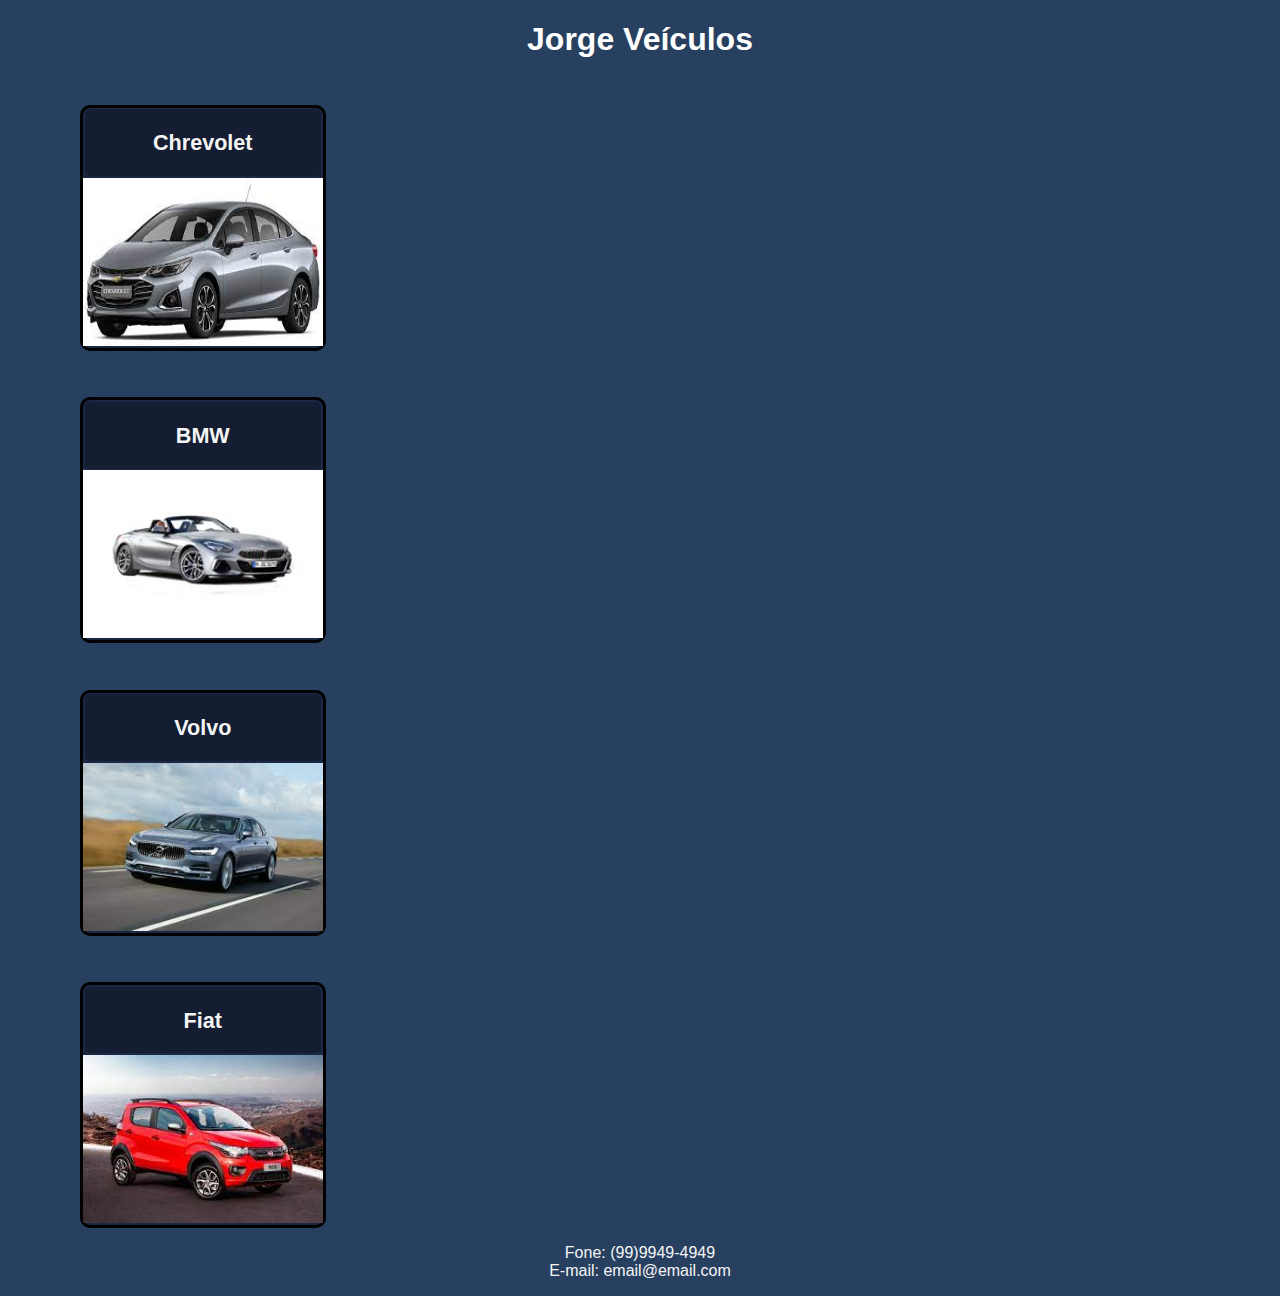
<file: index.html>
<!DOCTYPE html>
<html lang="pt-br">
<head>
    <meta charset="UTF-8">
    <meta http-equiv="X-UA-Compatible" content="IE=edge">
    <meta name="viewport" content="width=device-width, initial-scale=1.0">
    <link rel="stylesheet" href="style.css">
    <title>Jorge Veiculos</title>
</head>
<body>
    <div id = "corpo">

       <div id = "topo">
            <h1 class="titulo">Jorge Veículos</h1>
       </div>

       <div id = "conteudo">
            
            <div class="caixa">

                <div class="caixa_topo">
                    <h2>Chrevolet</h2>
                </div>

                <div class="caixa_corpo">
                    <img src="Imagens/chrevolet2.jpg" alt="chrevolet2">
                </div>
                
            </div>
            <div class="caixa">

                <div class="caixa_topo">
                    <h2>BMW</h2>
                </div>

                <div class="caixa_corpo">
                    <img src="Imagens/bmw3.jpg" alt="bmw">
                </div>
                
            </div>

            <div class="caixa">

                <div class="caixa_topo">
                    <h2>Volvo</h2>
                </div>

                <div class="caixa_corpo">
                    <img src="Imagens/volvo4.jpg" alt="volvo">
                </div>
                
            </div>
            <div class="caixa">

                <div class="caixa_topo">
                    <h2>Fiat</h2>
                </div>

                <div class="caixa_corpo">
                    <img src="Imagens/fiat1.jpg" alt="fiat">
                </div>
                
            </div>

       </div>

       <div id= "rodape">
            <p class="text_rodape">
                Fone: (99)9949-4949 <br>
                E-mail: email@email.com <br>
            </p>
       </div>

    </div>
</body>
</html>
</file>
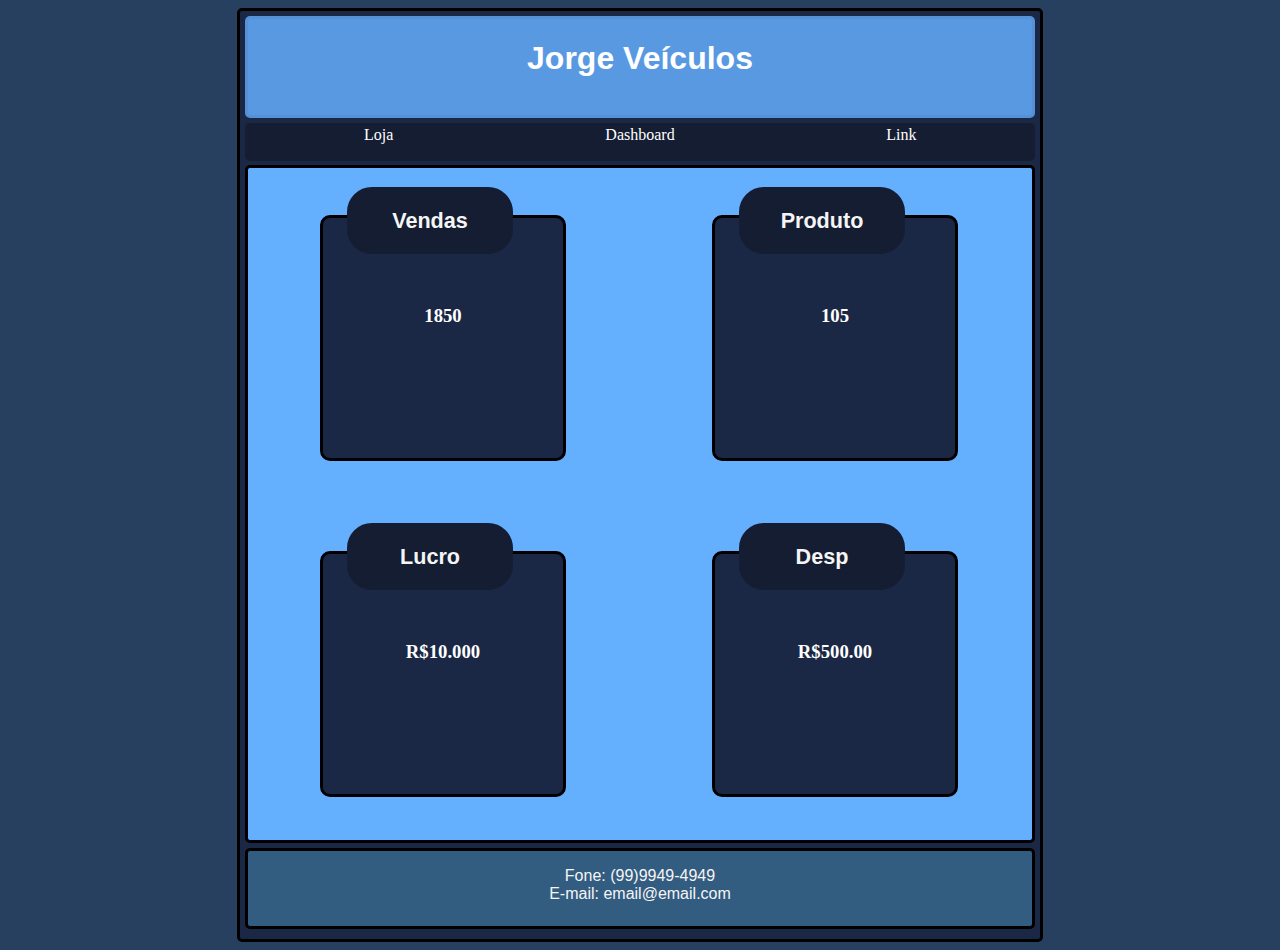
<file: dashboard.html>
<!DOCTYPE html>
<html lang="pt-br">
<head>
    <meta charset="UTF-8">
    <meta http-equiv="X-UA-Compatible" content="IE=edge">
    <meta name="viewport" content="width=device-width, initial-scale=1.0">
    <link rel="stylesheet" href="style.css">
    <title>Dashboard</title>
</head>
<body>
    <main>

       <header>
            <h1 class="titulo">Jorge Veículos</h1>
       </header>
       
       <nav>
         <a href="index.html">Loja</a>
         <a href="dashboard.html">Dashboard</a>
         <a href="#">Link</a>
       </nav>

       <section>
            
            <div class="caixa">

                <div class="caixa_topo_dash">
                    <h2>Vendas</h2>
                </div>

                <div class="caixa_corpo_dash">
                    <h3>1850</h3>
                </div>
                
            </div>
            <div class="caixa">

                <div class="caixa_topo_dash">
                    <h2>Produto</h2>
                </div>

                <div class="caixa_corpo">
                    <h3>105</h3>
                </div>
                
            </div>

            <div class="caixa">

                <div class="caixa_topo_dash">
                    <h2>Lucro</h2>
                </div>

                <div class="caixa_corpo">
                    <h3>R$10.000</h3>
                </div>
                
            </div>
            <div class="caixa">

                <div class="caixa_topo_dash">
                    <h2>Desp</h2>
                </div>

                <div class="caixa_corpo">
                    <h3>R$500.00</h3>
                </div>
                
            </div>

       </section>

       <footer>
            <p class="text_rodape">
                Fone: (99)9949-4949 <br>
                E-mail: email@email.com <br>
            </p>
       </footer>

    </main>
</body>
</html>
</file>
<file: style.css>
body {
    background-color:#274060;
}
main {
    margin: auto;
    border: 3px solid black;
    border-radius: 5px;
    width: 50rem;
    height: 58rem;
    background-color: #1b2845;
}

header{
    border: 3px solid #5591d6;
    background-color: #5899e2;
    border-radius: 5px;
    width: 49rem;
    height: 6rem;
    margin: auto;
    margin-top: 0.3rem;
}

nav {
  width: 49rem;
  height: 2rem;
  margin: auto;
  margin-top: 0.3rem;
  border: 3px solid #141d31;
  border-radius:5px;
  background-color: #141d31;
  display: flex;
  justify-content: space-around;
}

nav > a {
  color: white;
  text-decoration: none;
  width: 90%;
  height: 100%;
  text-align: center;
  
}

nav > a:hover {
  background-color: lightskyblue;
  width: 90%;
  height:100%;
  text-align: center;
  color: #141d31;
}
.titulo{
    font-family: 'Gill Sans', 'Gill Sans MT', Calibri, 'Trebuchet MS', sans-serif;
    text-align: center;
    color: white;
}

section {
    display: grid;
    grid-template-columns: auto auto;
    column-gap: -1rem;

    margin: auto;
    margin-top: 0.3rem;
    border: 3px solid black;
    border-radius: 5px;
    width: 49rem;
    height: 42.0rem;
    background-color: #65AFFF;

}

footer {
    margin: auto;
    margin-top: 0.3rem;
    border: 3px solid black;
    border-radius: 5px;
    width: 49rem;
    height: 4.67rem;
    background-color: #335C81;
}

.text_rodape {
    color: whitesmoke;
    font-family: 'Gill Sans', 'Gill Sans MT', Calibri, 'Trebuchet MS', sans-serif, Helvetica, sans-serif;
    text-align: center;
}

img {
    width: 15rem;
    height: 10.5rem;
}
.caixa{
    border: 3px solid black;
    border-radius: 10px;
    width: 15rem;
    height: 15rem;
    background-color: #1b2845;
    color: white;
    text-align: center;
    margin: 3px;
    margin-top: 2.9rem;
    margin-left: 4.5rem;
}

.caixa_topo {
    border: 3px solid #141d31;
    background-color: #141d31;
    margin: 0.1rem;
    border-radius: 5px;
    width: 14.4rem;
    height: 3rem;
    color: whitesmoke;
    font-family: Verdana, Geneva, Tahoma, sans-serif;
    font-size: 0.9rem;
    text-align: center;
    padding-bottom: 0.8rem;
}

.caixa_topo_dash {
    border: 3px solid #141d31;
    background-color: #141d31;
    margin: 0.1rem;
    margin-left: 1.5rem;
    border-radius: 25px;
    width: 10rem;
    height: 3rem;
    position: relative;
    top: -2rem;
    color: whitesmoke;
    font-family: Verdana, Geneva, Tahoma, sans-serif;
    font-size: 0.9rem;
    text-align: center;
    padding-bottom: 0.8rem;
}
</file>
